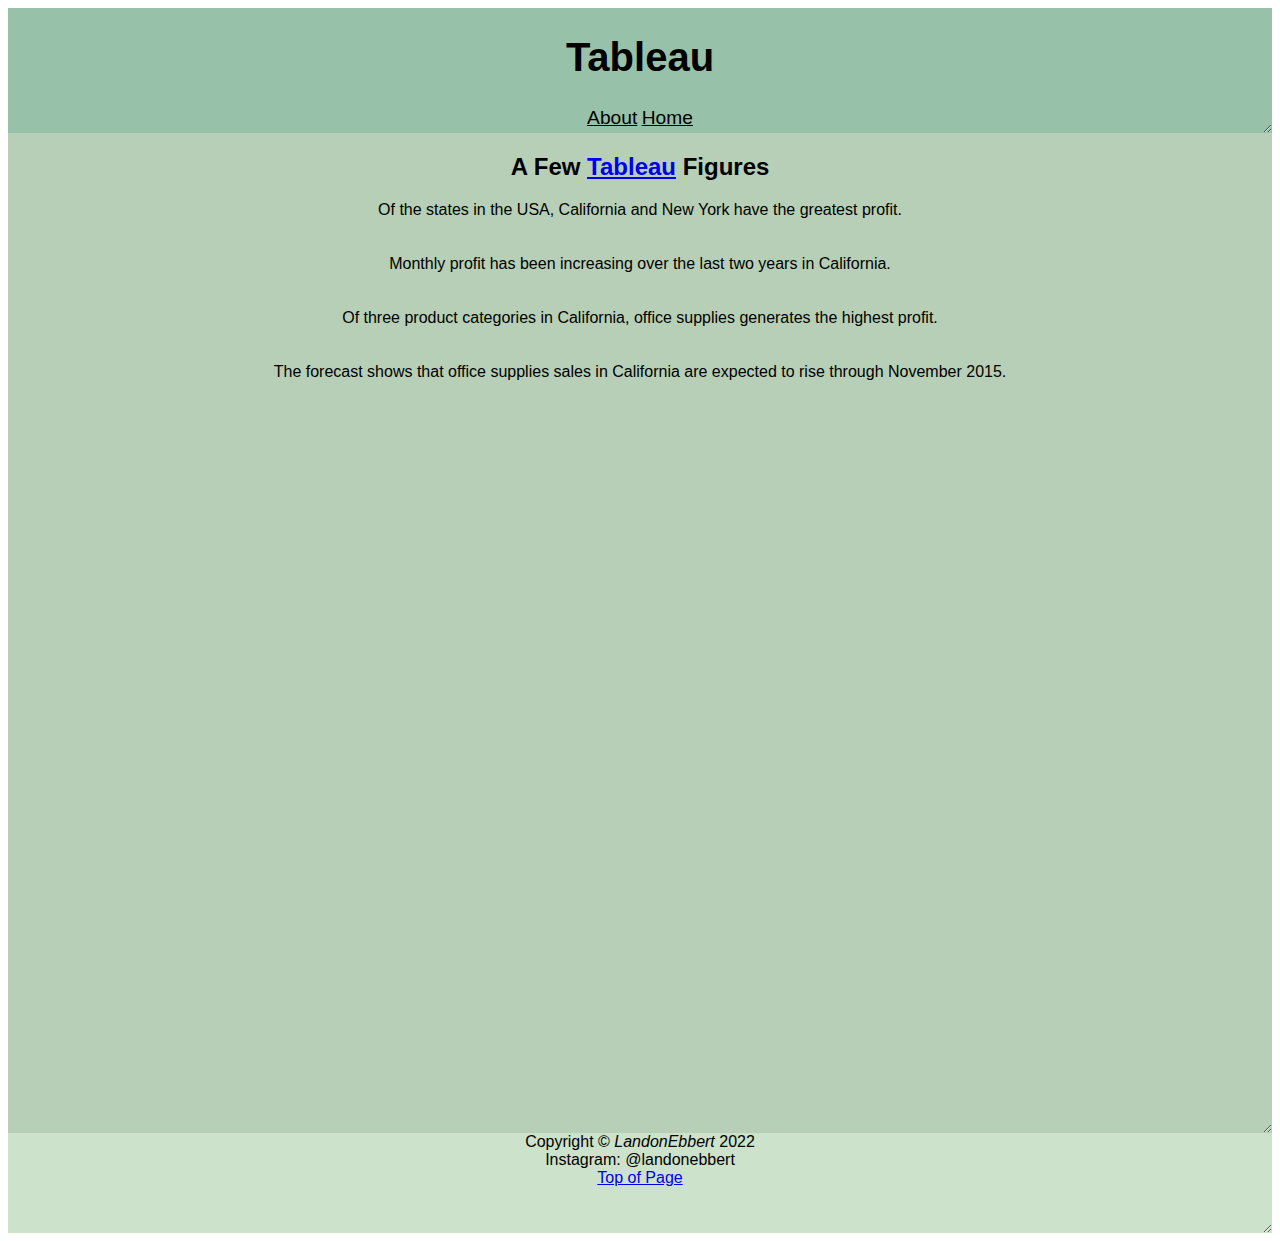
<file: html/tableau.html>
<!DOCTYPE html>
<html>
    <head>
        <!--Landon Ebbert, Date Last Edited: 4/8/21-->
        <title>Landon Ebbert - Tableau</title>
        <link rel="stylesheet" type="text/css" href="../styles/bootstyles.css">
    </head>
    <body>
        <div class="common header">
            <h1>Tableau</h1>
            <a class="links" href="about.html">About</a>
            <a class="links" href="../index.html">Home</a>
        </div>
        <div class="common mainbody">
            <h2>
                A Few <a href="https://www.tableau.com/">Tableau</a> Figures
            </h2>
            <p><div class="graphs" id='viz1649445947983' style='position: relative'><noscript><a href='#'><img alt='Profit by State ' src='https:&#47;&#47;public.tableau.com&#47;static&#47;images&#47;Ta&#47;TableauFinalGraphs_16494459270820&#47;ProfitbyState&#47;1_rss.png' style='border: none' /></a></noscript><object class='tableauViz'  style='display:none;'><param name='host_url' value='https%3A%2F%2Fpublic.tableau.com%2F' /> <param name='embed_code_version' value='3' /> <param name='site_root' value='' /><param name='name' value='TableauFinalGraphs_16494459270820&#47;ProfitbyState' /><param name='tabs' value='no' /><param name='toolbar' value='yes' /><param name='static_image' value='https:&#47;&#47;public.tableau.com&#47;static&#47;images&#47;Ta&#47;TableauFinalGraphs_16494459270820&#47;ProfitbyState&#47;1.png' /> <param name='animate_transition' value='yes' /><param name='display_static_image' value='yes' /><param name='display_spinner' value='yes' /><param name='display_overlay' value='yes' /><param name='display_count' value='yes' /><param name='language' value='en-US' /><param name='filter' value='publish=yes' /></object></div>                <script type='text/javascript'>                    var divElement = document.getElementById('viz1649445947983');                    var vizElement = divElement.getElementsByTagName('object')[0];                    vizElement.style.width='100%';vizElement.style.height=(divElement.offsetWidth*0.75)+'px';                    var scriptElement = document.createElement('script');                    scriptElement.src = 'https://public.tableau.com/javascripts/api/viz_v1.js';                    vizElement.parentNode.insertBefore(scriptElement, vizElement);</script>
                Of the states in the USA, California and New York have the greatest profit.
                <br>
                <br>
                <br>
                <div class="graphs" id='viz1649446540810' style='position: relative'><noscript><a href='#'><img alt='Califonia Monthly Profit from Last Two Years ' src='https:&#47;&#47;public.tableau.com&#47;static&#47;images&#47;Ta&#47;TableauFinalGraphs2&#47;CalifoniaMonthlyProfitfromLastTwoYears&#47;1_rss.png' style='border: none' /></a></noscript><object class='tableauViz'  style='display:none;'><param name='host_url' value='https%3A%2F%2Fpublic.tableau.com%2F' /> <param name='embed_code_version' value='3' /> <param name='site_root' value='' /><param name='name' value='TableauFinalGraphs2&#47;CalifoniaMonthlyProfitfromLastTwoYears' /><param name='tabs' value='no' /><param name='toolbar' value='yes' /><param name='static_image' value='https:&#47;&#47;public.tableau.com&#47;static&#47;images&#47;Ta&#47;TableauFinalGraphs2&#47;CalifoniaMonthlyProfitfromLastTwoYears&#47;1.png' /> <param name='animate_transition' value='yes' /><param name='display_static_image' value='yes' /><param name='display_spinner' value='yes' /><param name='display_overlay' value='yes' /><param name='display_count' value='yes' /><param name='language' value='en-US' /><param name='filter' value='publish=yes' /></object></div>                <script type='text/javascript'>                    var divElement = document.getElementById('viz1649446540810');                    var vizElement = divElement.getElementsByTagName('object')[0];                    vizElement.style.width='100%';vizElement.style.height=(divElement.offsetWidth*0.75)+'px';                    var scriptElement = document.createElement('script');                    scriptElement.src = 'https://public.tableau.com/javascripts/api/viz_v1.js';                    vizElement.parentNode.insertBefore(scriptElement, vizElement);</script>
                Monthly profit has been increasing over the last two years in California.
                <br>
                <br>
                <br>
                <div class="graphs" id='viz1649446652371' style='position: relative'><noscript><a href='#'><img alt='California Profits by Product Category ' src='https:&#47;&#47;public.tableau.com&#47;static&#47;images&#47;Ta&#47;TableauFinalGraphs3&#47;CaliforniaProfitsbyProductCategory&#47;1_rss.png' style='border: none' /></a></noscript><object class='tableauViz'  style='display:none;'><param name='host_url' value='https%3A%2F%2Fpublic.tableau.com%2F' /> <param name='embed_code_version' value='3' /> <param name='site_root' value='' /><param name='name' value='TableauFinalGraphs3&#47;CaliforniaProfitsbyProductCategory' /><param name='tabs' value='no' /><param name='toolbar' value='yes' /><param name='static_image' value='https:&#47;&#47;public.tableau.com&#47;static&#47;images&#47;Ta&#47;TableauFinalGraphs3&#47;CaliforniaProfitsbyProductCategory&#47;1.png' /> <param name='animate_transition' value='yes' /><param name='display_static_image' value='yes' /><param name='display_spinner' value='yes' /><param name='display_overlay' value='yes' /><param name='display_count' value='yes' /><param name='language' value='en-US' /><param name='filter' value='publish=yes' /></object></div>                <script type='text/javascript'>                    var divElement = document.getElementById('viz1649446652371');                    var vizElement = divElement.getElementsByTagName('object')[0];                    vizElement.style.width='100%';vizElement.style.height=(divElement.offsetWidth*0.75)+'px';                    var scriptElement = document.createElement('script');                    scriptElement.src = 'https://public.tableau.com/javascripts/api/viz_v1.js';                    vizElement.parentNode.insertBefore(scriptElement, vizElement);</script>
                Of three product categories in California, office supplies generates the highest profit.
                <br>
                <br>
                <br>
                <div class="graphs" id='viz1649447198576' style='position: relative'><noscript><a href='#'><img alt='Forecast of Office Supplies Sales in California ' src='https:&#47;&#47;public.tableau.com&#47;static&#47;images&#47;Ta&#47;TableauFinalGraphs4&#47;ForecastofOfficeSuppliesSalesinCalifornia&#47;1_rss.png' style='border: none' /></a></noscript><object class='tableauViz'  style='display:none;'><param name='host_url' value='https%3A%2F%2Fpublic.tableau.com%2F' /> <param name='embed_code_version' value='3' /> <param name='site_root' value='' /><param name='name' value='TableauFinalGraphs4&#47;ForecastofOfficeSuppliesSalesinCalifornia' /><param name='tabs' value='no' /><param name='toolbar' value='yes' /><param name='static_image' value='https:&#47;&#47;public.tableau.com&#47;static&#47;images&#47;Ta&#47;TableauFinalGraphs4&#47;ForecastofOfficeSuppliesSalesinCalifornia&#47;1.png' /> <param name='animate_transition' value='yes' /><param name='display_static_image' value='yes' /><param name='display_spinner' value='yes' /><param name='display_overlay' value='yes' /><param name='display_count' value='yes' /><param name='language' value='en-US' /><param name='filter' value='publish=yes' /></object></div>                <script type='text/javascript'>                    var divElement = document.getElementById('viz1649447198576');                    var vizElement = divElement.getElementsByTagName('object')[0];                    vizElement.style.width='100%';vizElement.style.height=(divElement.offsetWidth*0.75)+'px';                    var scriptElement = document.createElement('script');                    scriptElement.src = 'https://public.tableau.com/javascripts/api/viz_v1.js';                    vizElement.parentNode.insertBefore(scriptElement, vizElement);</script>
                The forecast shows that office supplies sales in California are expected to rise through November 2015.
                <br>
                <br>
                <br>
            </p>
        </div>
        <div class="common footer">
            Copyright &copy; <i>LandonEbbert</i> 2022
            <br>
            Instagram: @landonebbert
            <br>
            <a href="#top">Top of Page</a>
        </div>
    </body>
</html>
</file>
<file: styles/bootstyles.css>
.header{
    height: 125px;
    background-color: #97c1a9;
    resize: horizontal; overflow:auto;
}

.mainbody{background-color: #B6CFB6;
    height: 1000px;
    resize: both; overflow:auto;
}

.footer{
    height: 100px;
    background-color: #CCE2CB;
    resize: horizontal; overflow:auto;
}

.common{
    text-align: center;
    font-family:'Trebuchet MS', 'Lucida Sans Unicode', 'Lucida Grande', 'Lucida Sans', Arial, sans-serif;
}

img{
    display: block;
    margin-left: auto;
    margin-right: auto;
    width: 25%;
  }

.links{font-family: 'Franklin Gothic Medium', 'Arial Narrow', Arial, sans-serif;
    font-size: larger;
    color:black;
}

h1{font-weight:bolder;
    font-size:250%;
}

.graphs{display: block;
    margin-left: auto;
    margin-right: auto;
    width: 75%;
}
</file>
